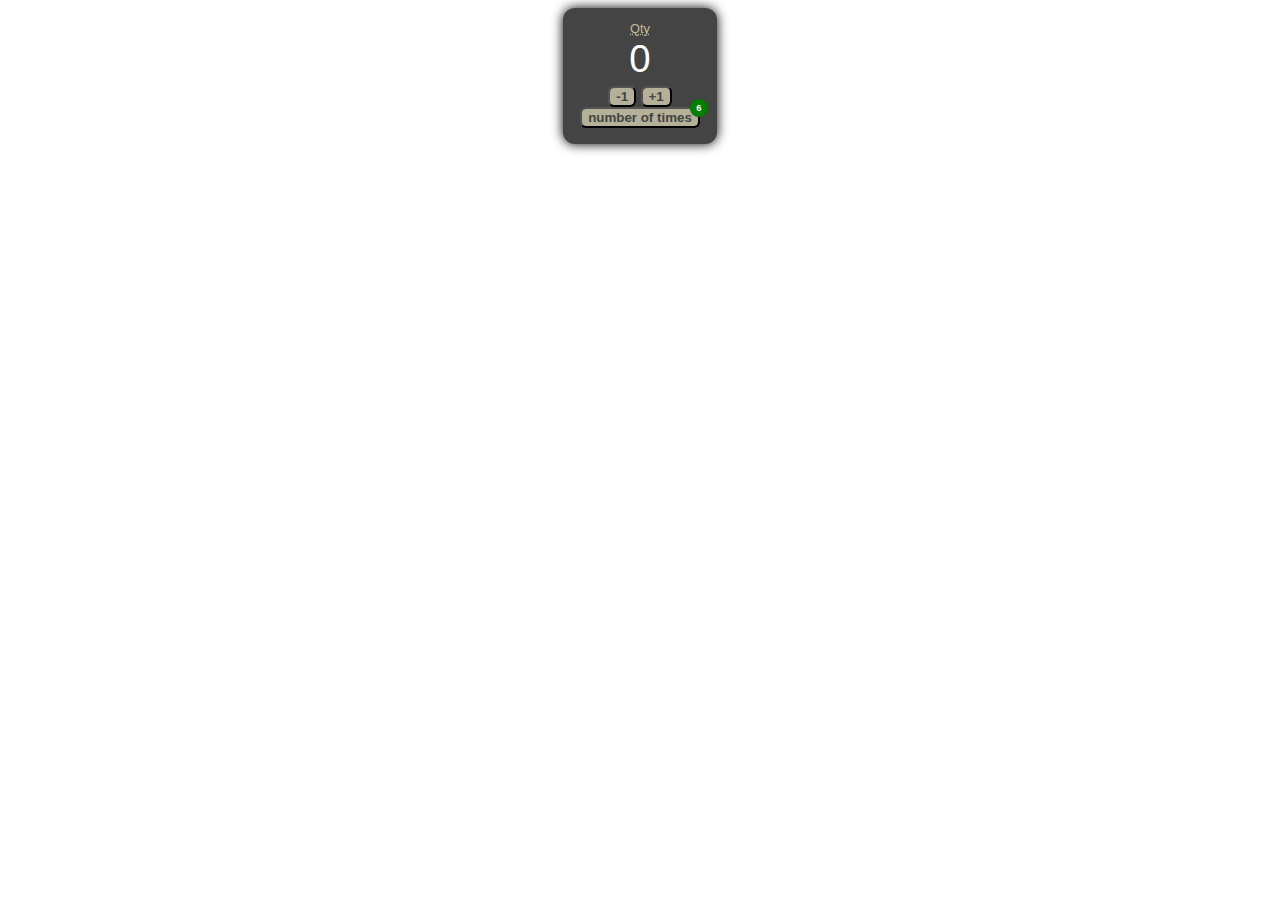
<file: cssbadge/index.html>
<html>
<head>
<script type="text/javascript" src="script.js"></script>
<link rel="stylesheet" type="text/css" href="style.css"> 
</head>
<body>

    <div class="box">    
        <label for="qty"><abbr title="Quantity">Qty</abbr></label>
        <input id="qty" value="0" />
        <button id="down" onclick="modify_qty(-1)">-1</button>
        <button id="up" onclick="modify_qty(1)">+1</button>
        
	<button id="trucmuch" class="badge1" data-badge="6" onclick="modify_qty_badge(1)">number of times</button>
<!--	<br>
	<a href="" class="badge1" data-badge="27">number of times this time</a> -->
	
    </div>



</body>
</html>
</file>
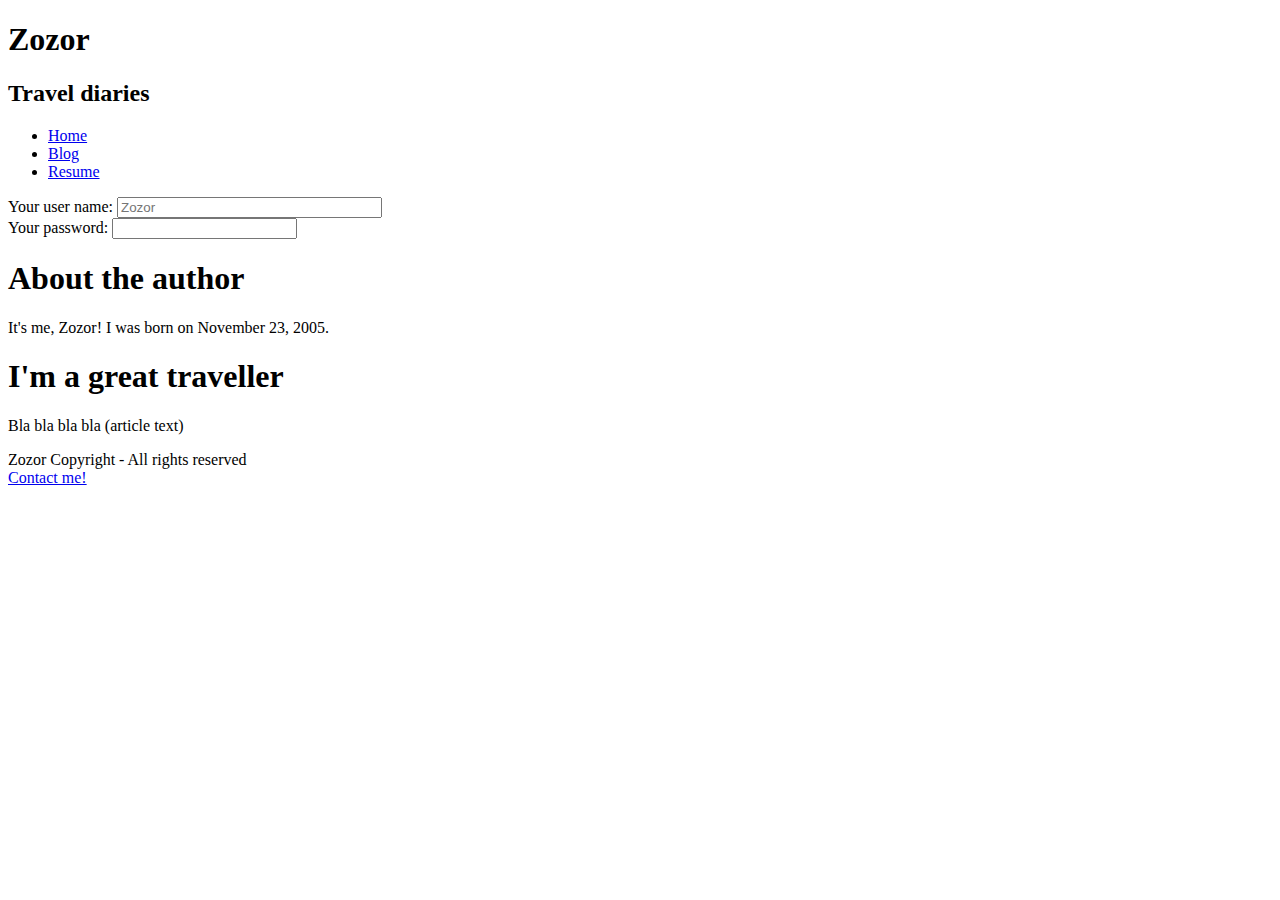
<file: yetAnotherTuts/index.html>
<!DOCTYPE html>
<html>
    <head>
        <meta charset="utf-8" />
        <title>Zozor - The Website</title>
    </head>

    <body>
        <header>
            <h1>Zozor</h1>
            <h2>Travel diaries</h2>
        </header>

        <nav>
            <ul>
                <li><a href="#">Home</a></li>
                <li><a href="#">Blog</a></li>
                <li><a href="#">Resume</a></li>
            </ul>
        </nav>
        
        <!--form method action label input autofocus and also:
        :required
        {
            background-color: red;
            }
            -->
        <form method="post" action="target.php">
            <p>
                <label for="username">Your user name:</label>
                <input type="text" name="username" id="username" placeholder="Zozor" size="30" maxlength="10" />
                <br />
                <label for="pass">Your password:</label>
                <input type="password" name="pass" id="pass" />
            </p>
        </form>

        <section>
            <aside>
                <h1>About the author</h1>
                <p>It's me, Zozor! I was born on November 23, 2005.</p>
            </aside>
            <article>                
                <h1>I'm a great traveller</h1>
                <p>Bla bla bla bla (article text)</p>
            </article>
        </section>

        <footer>
            <p>Zozor Copyright - All rights reserved<br />
                <a href="#">Contact me!</a></p>
        </footer>

    </body>
</html>
</file>
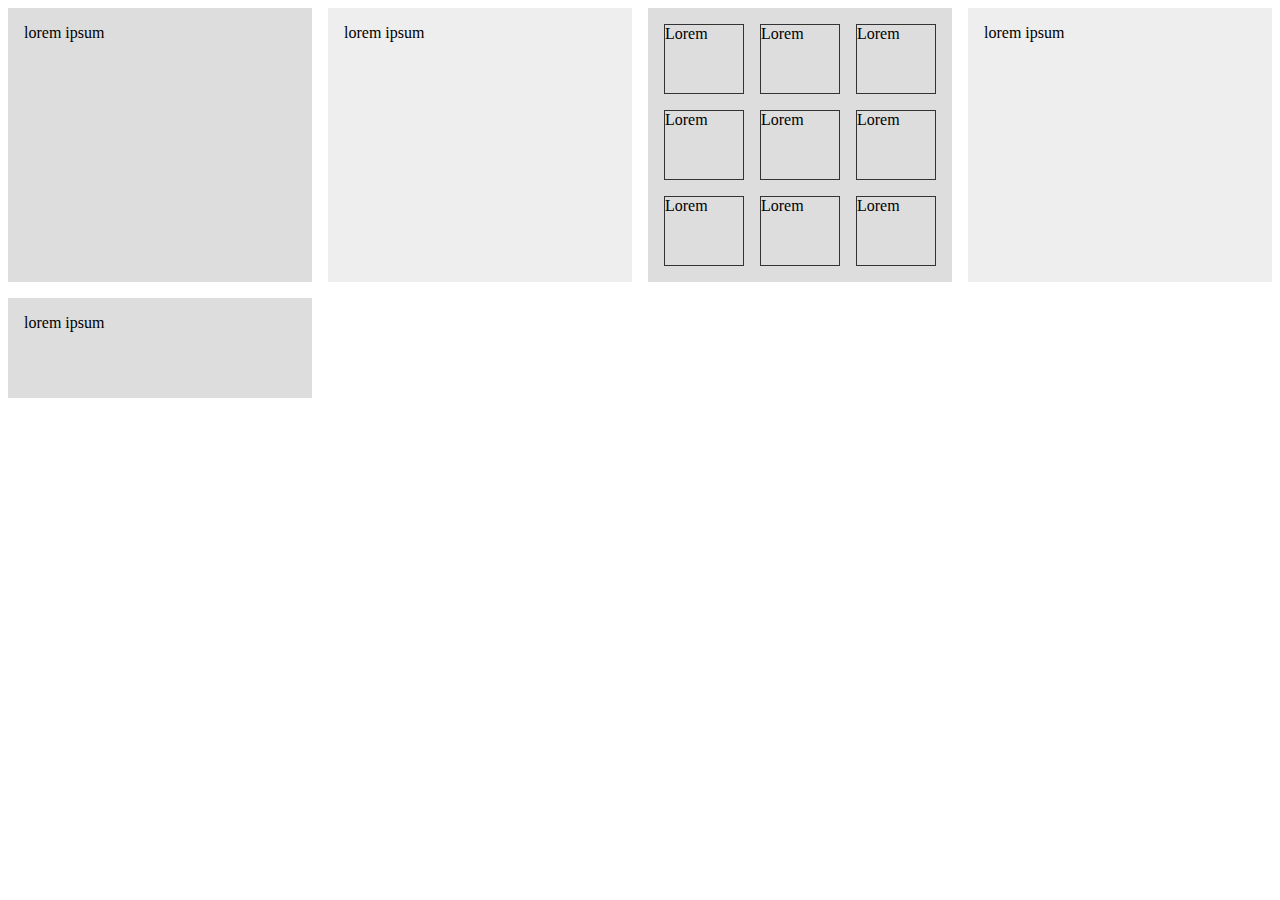
<file: staticpages/odd_bacgroundsForListElmts_Example.html>
<!DOCTYPE html>

<head>

    <title>CSS Grids</title>
    <style>
        .wrapper {
            display: grid;
             grid-template-columns:repeat(4, 1fr);
            /* grid-template-columns: 1fr 2fr 1fr;  */
            /* grid-template-columns: 60% 40%; */
            /* grid-column-gap: 1em;
            grid-row-gap: 1em; */

             grid-gap: 1em; 
             grid-auto-rows: minmax(100px, auto);
             /* justify-items:stretch;
             align-items:stretch; */
        }
        .wrapper > div{
            background: #eee;
            padding: 1em;
        }
        .wrapper > div:nth-child(odd){
            background: #ddd;
        }
        .nested{
            display: grid;
            grid-template-columns:repeat(3, 1fr);
            grid-auto-rows: 70px;
            grid-gap: 1em;
        }
        .nested > div{
            border:#333 1px solid;
            
        }
        
    </style>
</head>

<body>
<div class="wrapper">
    <div>
        lorem ipsum
    </div>
    <div>
        lorem ipsum
    </div>
    <div class="nested">
        <div>Lorem</div>
        <div>Lorem</div>
        <div>Lorem</div>
        <div>Lorem</div>
        <div>Lorem</div>
        <div>Lorem</div>
        <div>Lorem</div>
        <div>Lorem</div>
        <div>Lorem</div>
    </div>
    <div>
        lorem ipsum
    </div>
    <div>
        lorem ipsum
    </div>
</div>
</body>

</html>
</file>
<file: cssbadge/style.css>
body {
    font-family: helvetica, arial, verdana, sans-serif;
}

input {
	font-size: 2.4em;
	background-color: transparent;
	text-align: center;
	border-width: 0;
	width: 100%;
	margin: 0 0 .1em 0;
	color: #fff;
}

label {
	display: block;
	font-size: .8em;
}

button {
	/* basics */
	color: #444;
	background-color: #B5B198;
	/* rounded corners */
    -webkit-border-radius: 6px;
          border-radius: 6px; 
    -moz-background-clip: padding; -webkit-background-clip: padding-box; background-clip: padding-box;
	font-weight: bold;

}

button:hover, button:active, button:focus {
	background-color: #CBC7AE;
}

.box {
	/* basics */
	background-color: #444;
	color: #C4BE92;
    text-align: center;

	/* rounded corners */
    -webkit-border-radius: 12px;
    border-radius: 12px; 
    -moz-background-clip: padding; -webkit-background-clip: padding-box; background-clip: padding-box;
    padding: .8em .8em 1em;
    width: 8em;
	margin: 0 auto;	
  	-webkit-box-shadow: 0px 0px 12px 0px #000;
    box-shadow: 0px 0px 12px 0px #000;
  
}

.badge1 {
	position:relative;
}

.badge1[data-badge]:after {
	content:attr(data-badge);
	position:absolute;
	top:-10px;
	font-size:-10px;
	right:-10px;
	font-size:.7em;
	background:green;
	color:white;
	width:18px;height:18px;
	text-align:center;
	line-height:18px;
	border-radius:50%;
	box-shadow:0 0 1px #333;
}
</file>
